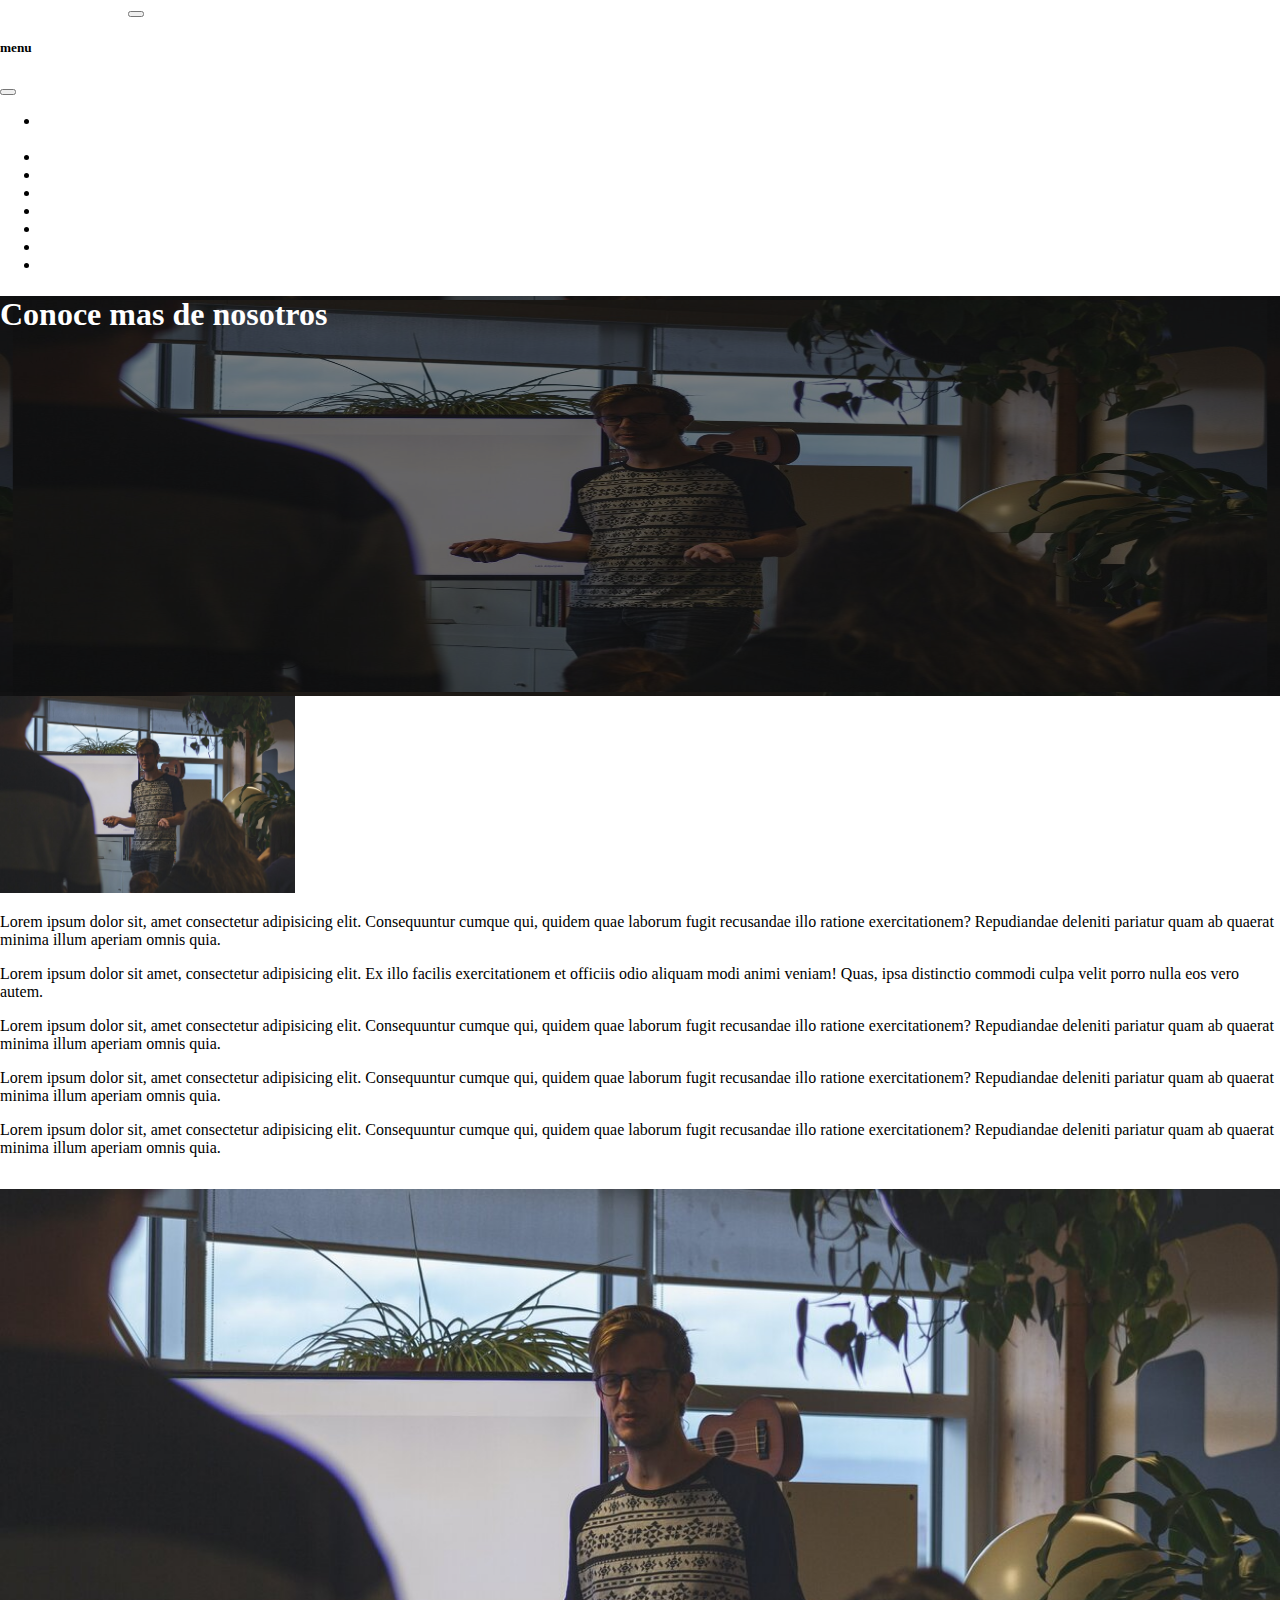
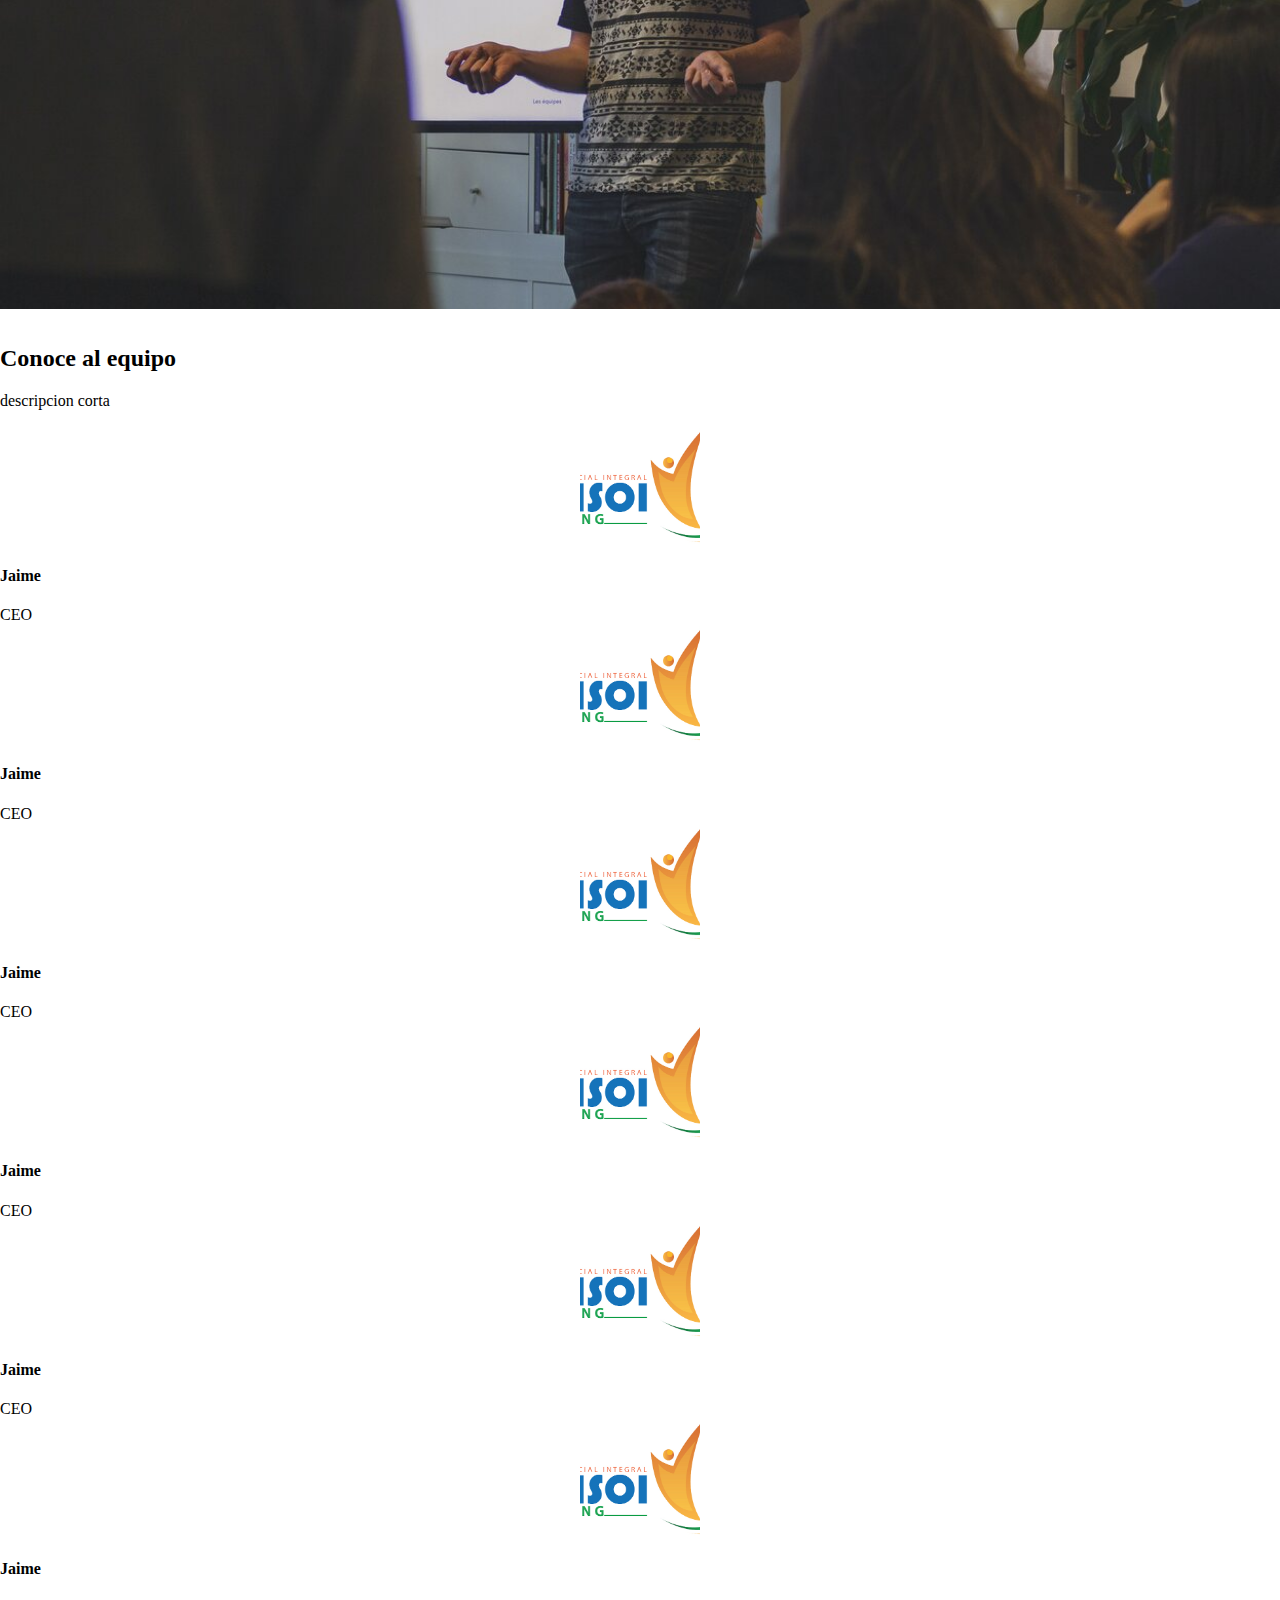
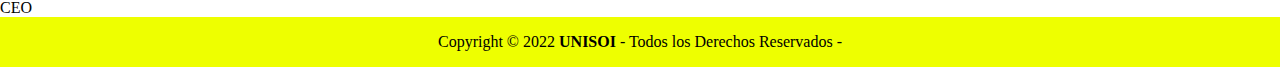
<file: acercade.html>
<!DOCTYPE html>
<html lang="es">
<head>
    <meta charset="UTF-8">
    <meta http-equiv="X-UA-Compatible" content="IE=edge">
    <meta name="viewport" content="width=device-width, initial-scale=1.0">
    <link href="https://cdn.jsdelivr.net/npm/bootstrap@5.1.3/dist/css/bootstrap.min.css" rel="stylesheet" integrity="sha384-1BmE4kWBq78iYhFldvKuhfTAU6auU8tT94WrHftjDbrCEXSU1oBoqyl2QvZ6jIW3" crossorigin="anonymous">
    <link href="css/styles.css" rel="stylesheet">
    <title>UNISOI</title>
</head>

<body>

<!--navbar-->
    <header>
        <nav class="navbar navbar-light bg-light fixed-top">
            <div class="container-fluid">
                <a class="navbar-brand" href="#">UNISOI Asociados</a>
                <button class="navbar-toggler" type="button" data-bs-toggle="offcanvas" data-bs-target="#offcanvasNavbar" aria-controls="offcanvasNavbar">
                    <span class="navbar-toggler-icon"></span>
                </button>
                <div class="offcanvas offcanvas-end" tabindex="-1" id="offcanvasNavbar" aria-labelledby="offcanvasNavbarLabel">
                    <div class="offcanvas-header">
                        <h5 class="offcanvas-title" id="offcanvasNavbarLabel">menu</h5>
                    <button type="button" class="btn-close text-reset" data-bs-dismiss="offcanvas" aria-label="Close"></button>
                    </div>
                    <div class="offcanvas-body">
                        <ul class="navbar-nav justify-content-end flex-grow-1 pe-3">
                            <li class="nav-item">
                                <a class="nav-link active" aria-current="page" href="index.html">Inicio</a>
                            </li>
                            </li>
                                <a class="nav-link" href="acercade.html">Acerca de</a>
                            </li>
                            <li class="nav-item">
                                <a class="nav-link" href="servicios.html">Servicios</a>
                            </li>
                            <li class="nav-item">
                                <a class="nav-link" href="campaña.html">Campañas</a>
                            </li>
                            <li class="nav-item">
                                <a class="nav-link" href="eventos.html">Eventos</a>
                            </li>
                            <li class="nav-item">
                            <li class="nav-item">
                                <a class="nav-link" href="cursos.html">Cursos</a>

                            <li class="nav-item">
                                <a class="nav-link" href="contactenos.html">Contáctenos</a>  <!--#mapa - este link solo funciona dentro de la misma pagina con el (id=mapa) en la (seccion) donde esta ubicado el mapa-->
                            </li>
                            <li class="nav-item">
                                <a class="nav-link" href="blog.html">Blog</a>
                            </li>
                        </ul>
                    </div>
                </div>
            </div>
        </nav>

        <div class="cover d-flex justify-content-end d-flex align-items-start flex-column p-5" style="background-image: url(images/p2.jpg);">
            <h1>
                Conoce mas de nosotros
            </h1>
        </div>
    </header>
<!--fin encabezado-->

<!--seccion 1-->
<section>
    <div class="container mt-5 mb-5">
        <img src="images/p2.jpg" height="197" class="float-start me-4"> <!--me-4 (margen end(derecha)) ms-4(margen start(izquierda)) con botstrap v5 -->
        <p>
            Lorem ipsum dolor sit, amet consectetur adipisicing elit. Consequuntur cumque qui, quidem quae laborum fugit recusandae illo ratione exercitationem? Repudiandae deleniti pariatur quam ab quaerat minima illum aperiam omnis quia.
        </p>
        <p>
            Lorem ipsum dolor sit amet, consectetur adipisicing elit. Ex illo facilis exercitationem et officiis odio aliquam modi animi veniam! Quas, ipsa distinctio commodi culpa velit porro nulla eos vero autem.
        </p>
        <p>
            Lorem ipsum dolor sit, amet consectetur adipisicing elit. Consequuntur cumque qui, quidem quae laborum fugit recusandae illo ratione exercitationem? Repudiandae deleniti pariatur quam ab quaerat minima illum aperiam omnis quia.
        </p>
        <p>
            Lorem ipsum dolor sit, amet consectetur adipisicing elit. Consequuntur cumque qui, quidem quae laborum fugit recusandae illo ratione exercitationem? Repudiandae deleniti pariatur quam ab quaerat minima illum aperiam omnis quia.
        </p>
        <p>
            Lorem ipsum dolor sit, amet consectetur adipisicing elit. Consequuntur cumque qui, quidem quae laborum fugit recusandae illo ratione exercitationem? Repudiandae deleniti pariatur quam ab quaerat minima illum aperiam omnis quia.
        </p>
    </div>
</section>

<!--fin seccion 1-->

<!--seccion 2 galeria-->
    <section>
        <div class="container mt-5 mb-5">
            <div class="slider">
                <div class="slider-container">
                    <div class="image-container" style="background-image: url(images/p2.jpg)"></div>
                    <div class="image-container" style="background-image: url(images/1.jpg)"></div>
                    <div class="image-container" style="background-image: url(images/2.jpg)"></div>
                    <div class="image-container" style="background-image: url(images/4.jpg)"></div>
                </div>
            </div>
        </div>
    </section>
<!--fin seccion 2 galeria-->

<!--seccion 3 team-->
    <section>
        <div class="container mt-5 mb-5">
            <h2>
                Conoce al equipo
            </h2>
            <p>
                descripcion corta
            </p>
            <div class="row">
                <div class="col-12 col-sm-6 col-md-4 mt-2 ">
                    <div class="card p-5 text-center">
                        <div class="avatar rounded-circle inline-block" style="background-image: url(images/logo-unisol_fondo-blanco.jpg);"></div>
                        <h4 class="mt-2">
                            Jaime
                        </h4>
                        <span class="badge bg-warning text-dark">CEO</span>
                    </div>
                </div>

                <div class="col-12 col-sm-6 col-md-4 mt-2 ">
                    <div class="card p-5 text-center">
                        <div class="avatar rounded-circle inline-block" style="background-image: url(images/logo-unisol_fondo-blanco.jpg);"></div>
                        <h4 class="mt-2">
                            Jaime
                        </h4>
                        <span class="badge bg-warning text-dark">CEO</span>
                    </div>
                </div>

                <div class="col-12 col-sm-6 col-md-4 mt-2 ">
                    <div class="card p-5 text-center">
                        <div class="avatar rounded-circle inline-block" style="background-image: url(images/logo-unisol_fondo-blanco.jpg);"></div>
                        <h4 class="mt-2">
                            Jaime
                        </h4>
                        <span class="badge bg-warning text-dark">CEO</span>
                    </div>
                </div>

                <div class="col-12 col-sm-6 col-md-4 mt-2 ">
                    <div class="card p-5 text-center">
                        <div class="avatar rounded-circle inline-block" style="background-image: url(images/logo-unisol_fondo-blanco.jpg);"></div>
                        <h4 class="mt-2">
                            Jaime
                        </h4>
                        <span class="badge bg-warning text-dark">CEO</span>
                    </div>
                </div>

                <div class="col-12 col-sm-6 col-md-4 mt-2 ">
                    <div class="card p-5 text-center">
                        <div class="avatar rounded-circle inline-block" style="background-image: url(images/logo-unisol_fondo-blanco.jpg);"></div>
                        <h4 class="mt-2">
                            Jaime
                        </h4>
                        <span class="badge bg-warning text-dark">CEO</span>
                    </div>
                </div>

                <div class="col-12 col-sm-6 col-md-4 mt-2 ">
                    <div class="card p-5 text-center">
                        <div class="avatar rounded-circle inline-block" style="background-image: url(images/logo-unisol_fondo-blanco.jpg);"></div>
                        <h4 class="mt-2">
                            Jaime
                        </h4>
                        <span class="badge bg-warning text-dark">CEO</span>
                    </div>
                </div>
            </div>
        </div>
    </section>
<!--fin seccion 3-->

<!--footer-->
<footer class="footer">Copyright © 2022 <b>UNISOI</b> - Todos los Derechos Reservados - <a href="" target="_blank"></a></footer>
<!-- End Footer -->

    <script src="https://cdn.jsdelivr.net/npm/bootstrap@5.1.3/dist/js/bootstrap.bundle.min.js" integrity="sha384-ka7Sk0Gln4gmtz2MlQnikT1wXgYsOg+OMhuP+IlRH9sENBO0LRn5q+8nbTov4+1p" crossorigin="anonymous"></script>
</body>
</html>
</file>
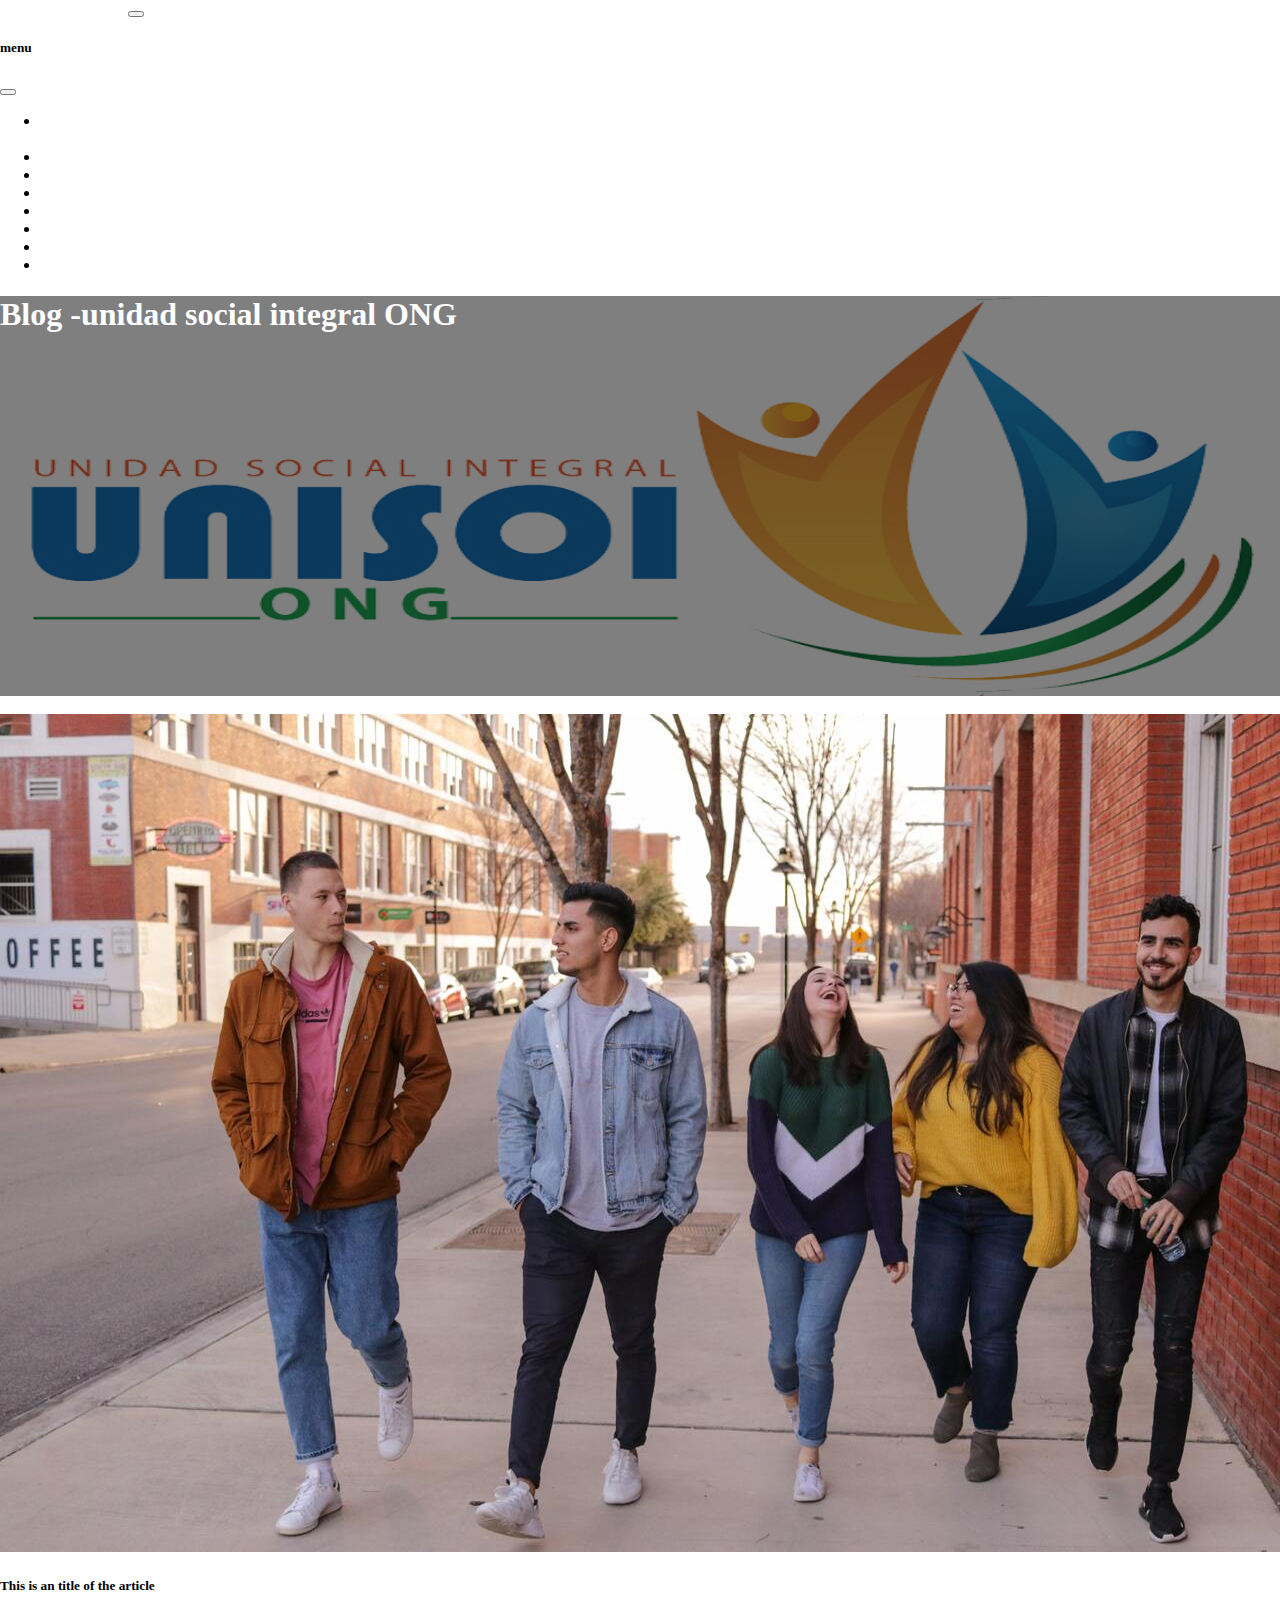
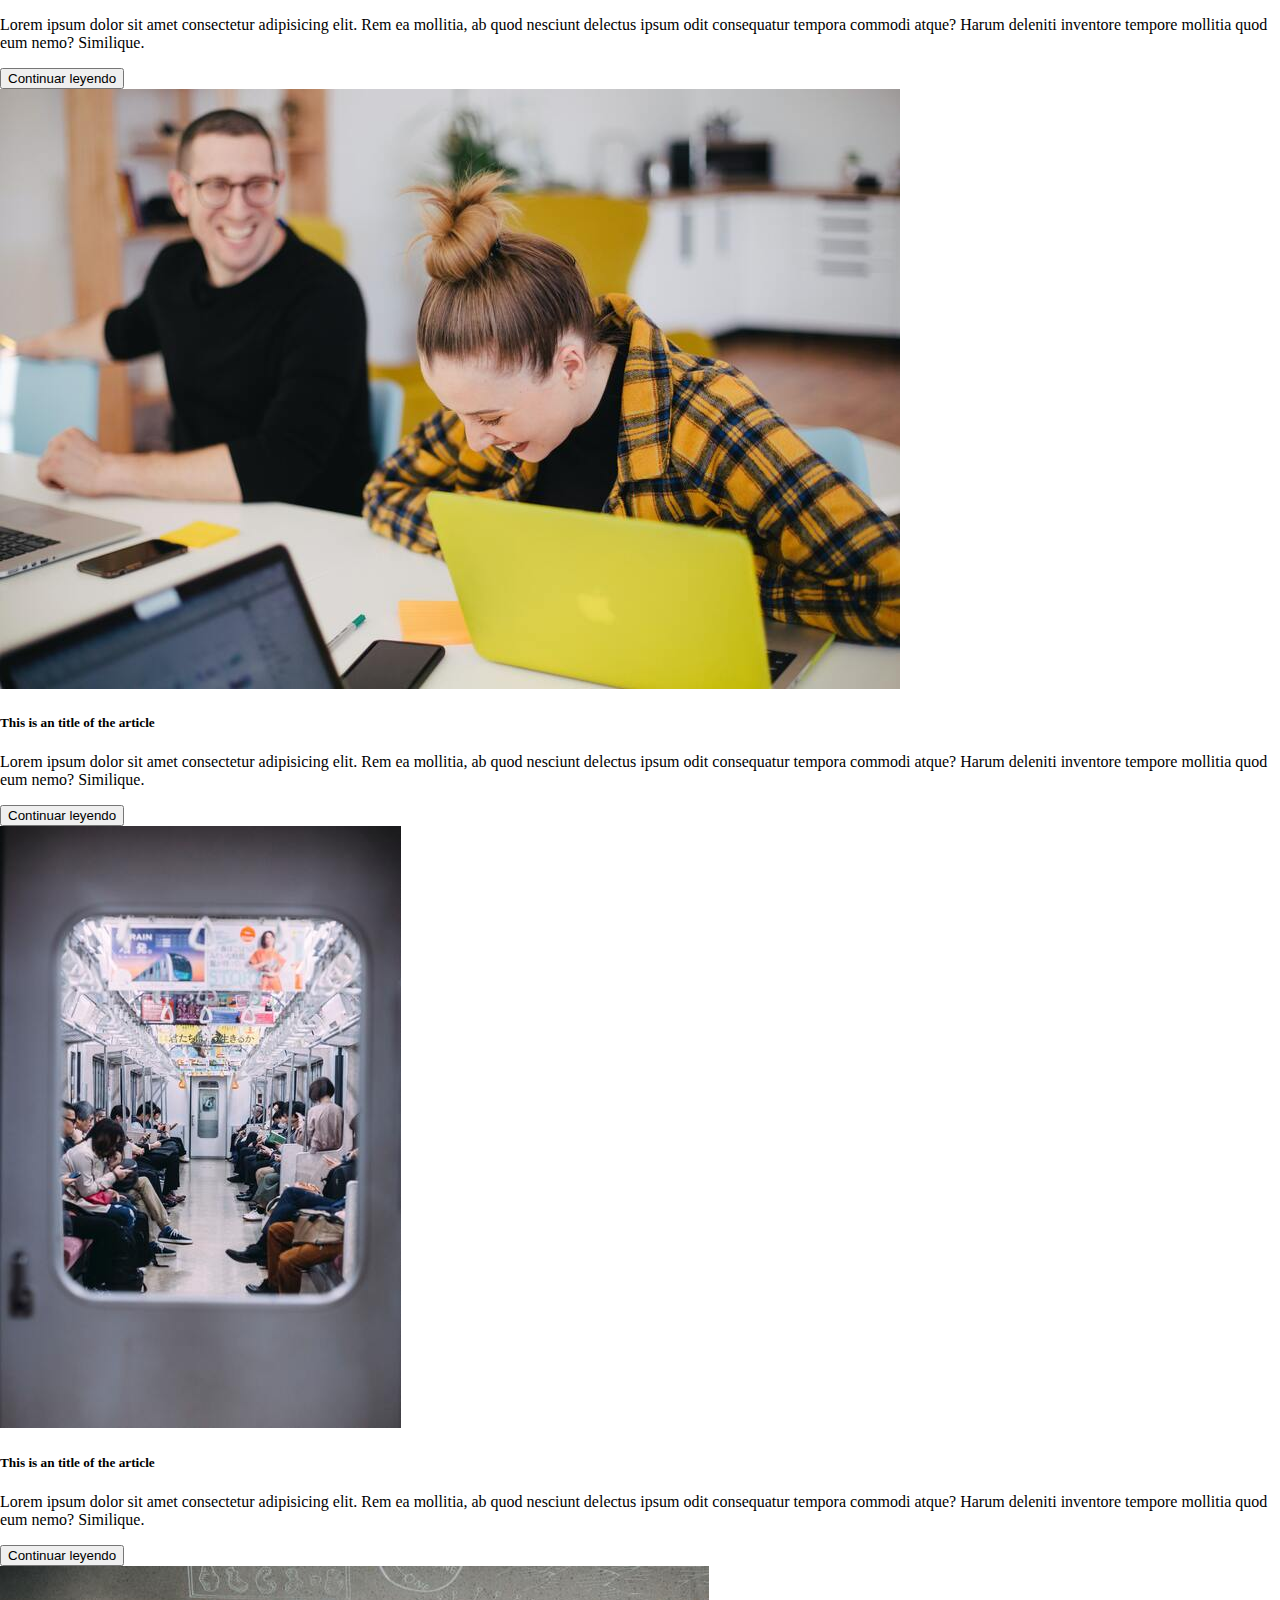
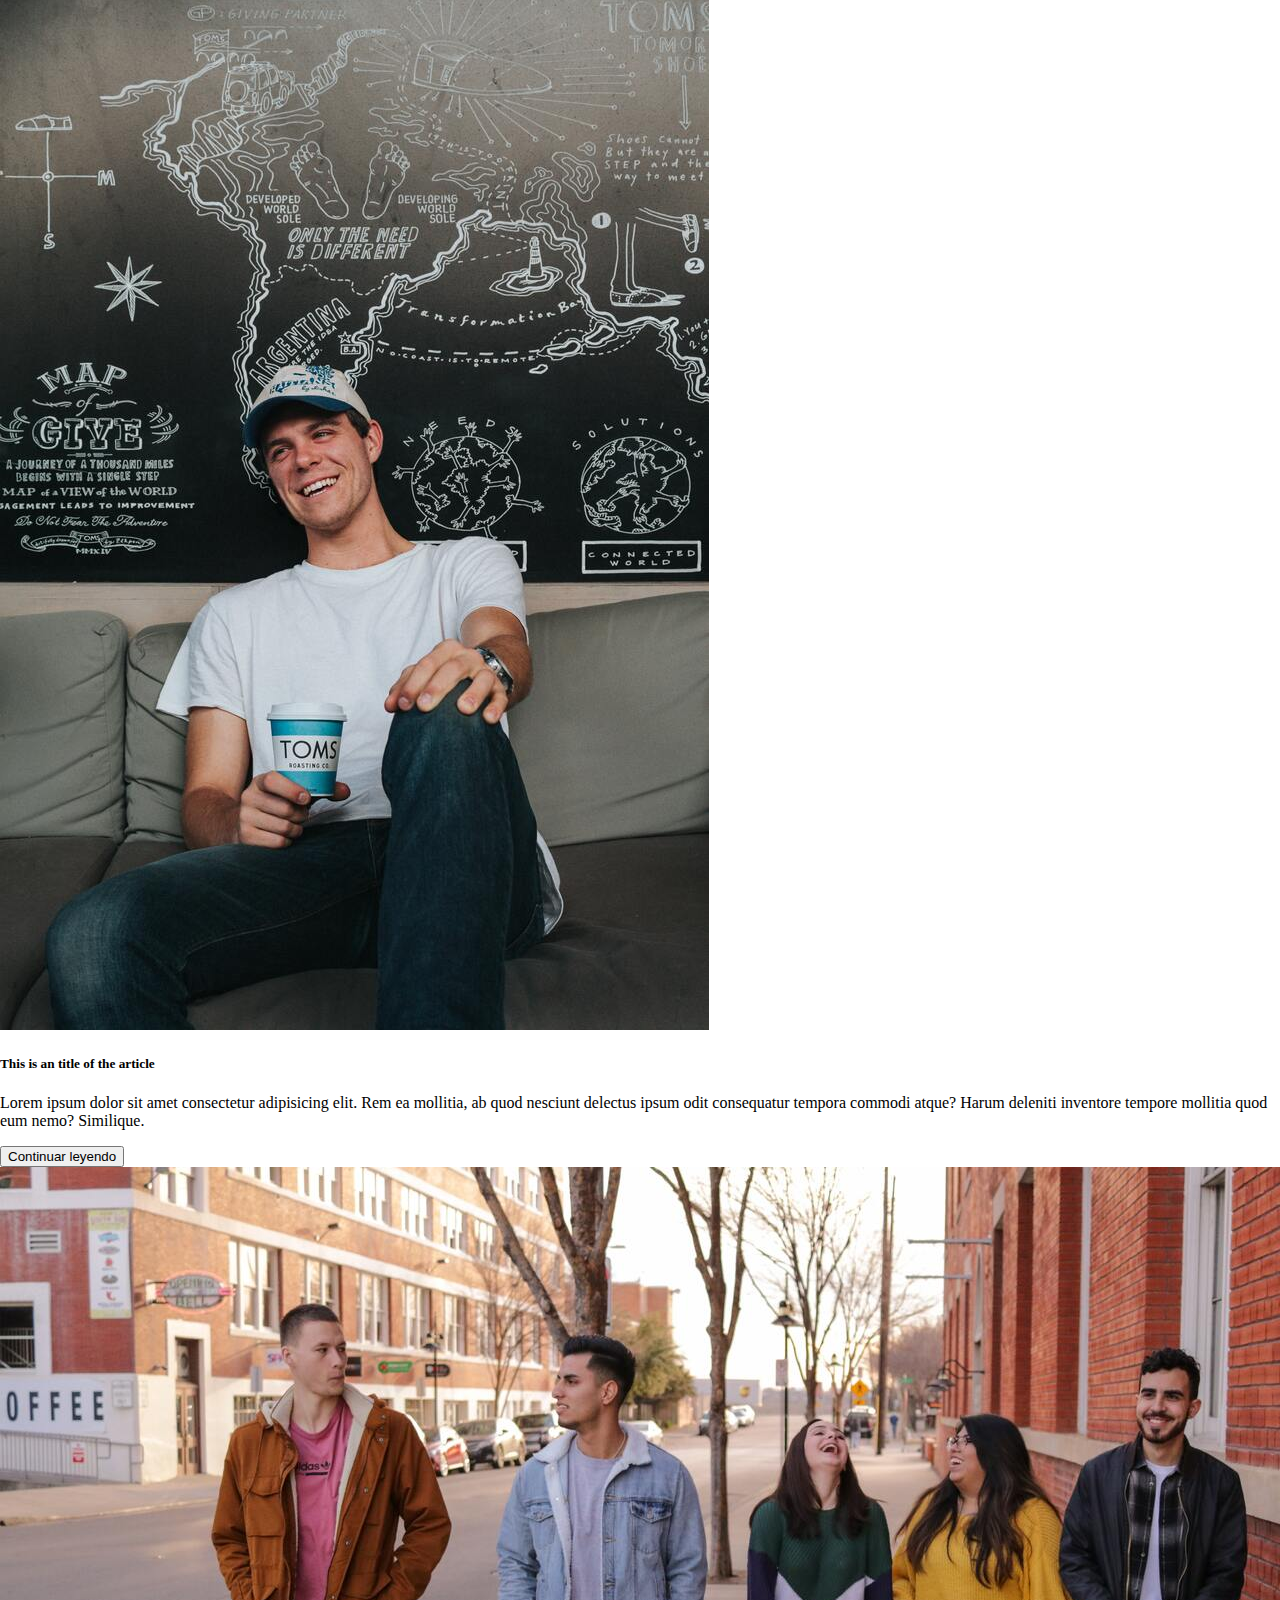
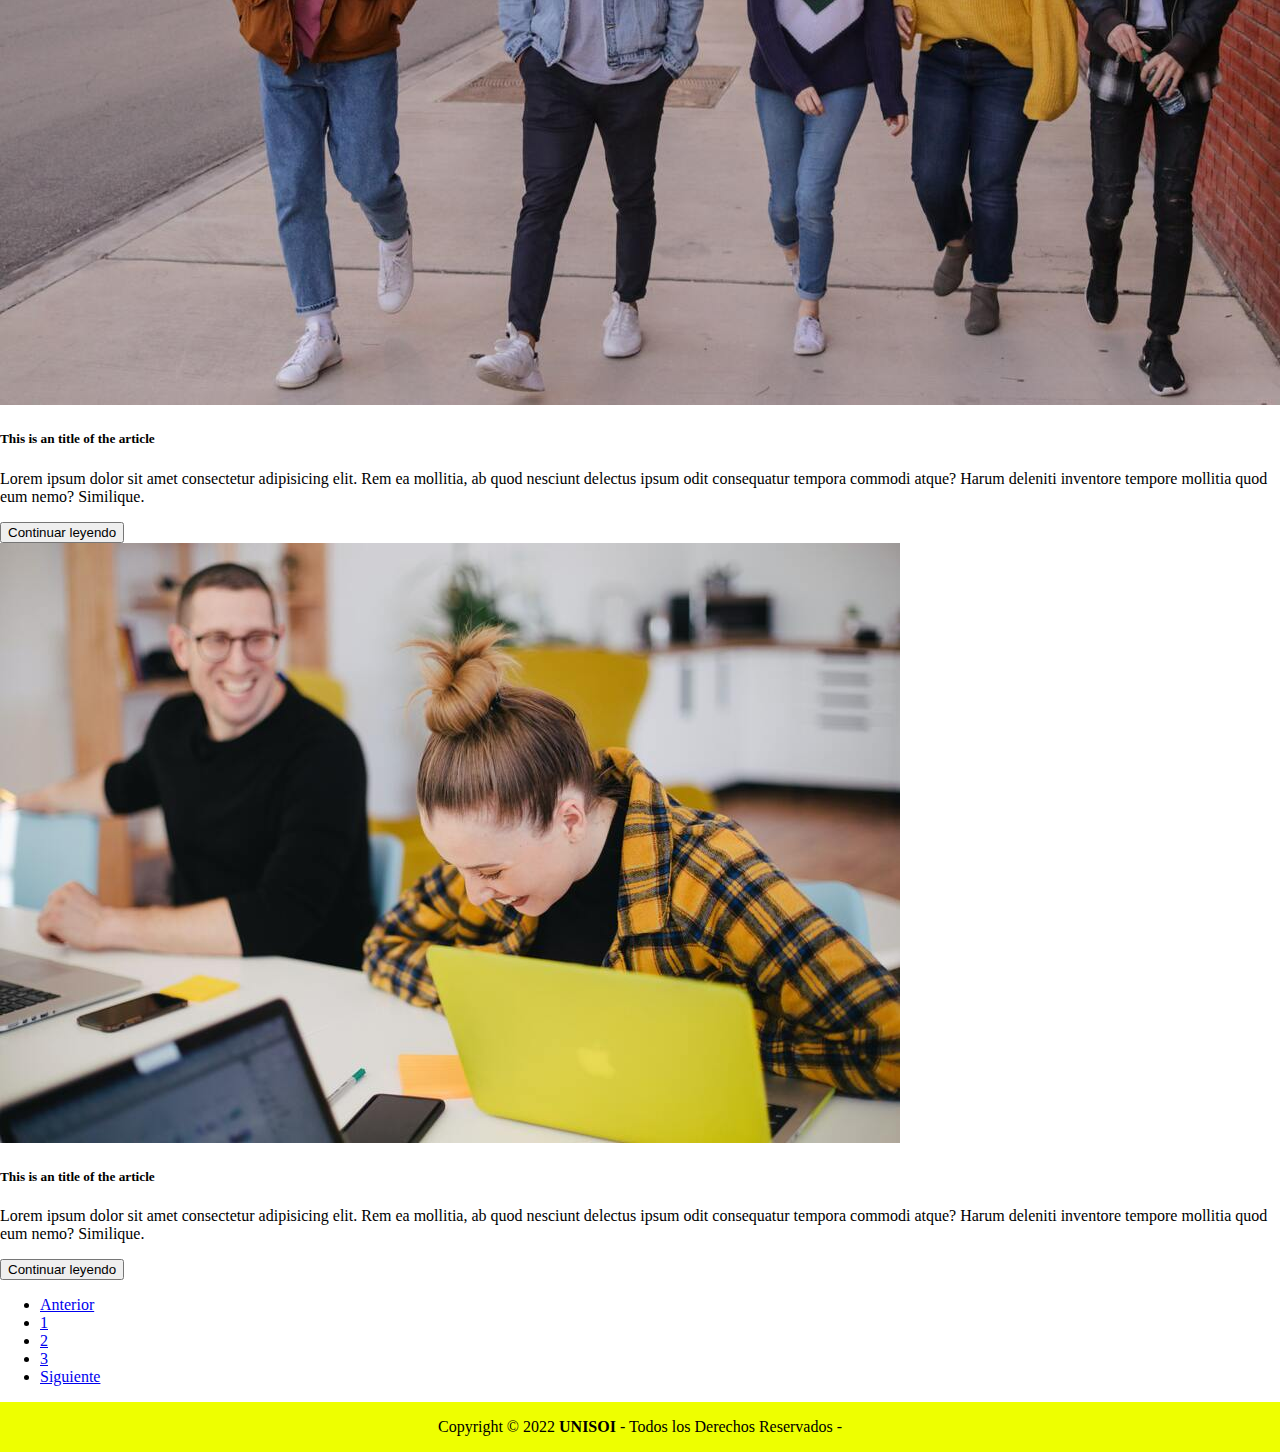
<file: blog.html>
<!DOCTYPE html>
<html lang="es">
<head>
    <meta charset="UTF-8">
    <meta http-equiv="X-UA-Compatible" content="IE=edge">
    <meta name="viewport" content="width=device-width, initial-scale=1.0">
    <link href="https://cdn.jsdelivr.net/npm/bootstrap@5.1.3/dist/css/bootstrap.min.css" rel="stylesheet" integrity="sha384-1BmE4kWBq78iYhFldvKuhfTAU6auU8tT94WrHftjDbrCEXSU1oBoqyl2QvZ6jIW3" crossorigin="anonymous">
    <link href="css/styles.css" rel="stylesheet">
  

    <title>UNISOI</title>
</head>

<body>

<!--navbar-->
    <header>
        <nav class="navbar navbar-light bg-light fixed-top">
            <div class="container-fluid">
                <a class="navbar-brand" href="#">UNISOI Asociados</a>
                <button class="navbar-toggler" type="button" data-bs-toggle="offcanvas" data-bs-target="#offcanvasNavbar" aria-controls="offcanvasNavbar">
                    <span class="navbar-toggler-icon"></span>
                </button>
                <div class="offcanvas offcanvas-end" tabindex="-1" id="offcanvasNavbar" aria-labelledby="offcanvasNavbarLabel">
                    <div class="offcanvas-header">
                        <h5 class="offcanvas-title" id="offcanvasNavbarLabel">menu</h5>
                    <button type="button" class="btn-close text-reset" data-bs-dismiss="offcanvas" aria-label="Close"></button>
                    </div>
                    <div class="offcanvas-body">
                        <ul class="navbar-nav justify-content-end flex-grow-1 pe-3">
                            <li class="nav-item">
                                <a class="nav-link active" aria-current="page" href="index.html">Inicio</a>
                            </li>
                            </li>
                                <a class="nav-link" href="acercade.html">Acerca de</a>
                            </li>
                            <li class="nav-item">
                                <a class="nav-link" href="servicios.html">Servicios</a>
                            </li>
                            <li class="nav-item">
                                <a class="nav-link" href="campaña.html">Campañas</a>
                            </li>
                            <li class="nav-item">
                                <a class="nav-link" href="eventos.html">Eventos</a>
                            </li>
                            <li class="nav-item">
                            <li class="nav-item">
                                <a class="nav-link" href="cursos.html">Cursos</a>

                            <li class="nav-item">
                                <a class="nav-link" href="contactenos.html">Contáctenos</a>  <!--#mapa - este link solo funciona dentro de la misma pagina con el (id=mapa) en la (seccion) donde esta ubicado el mapa-->
                            </li>
                            <li class="nav-item">
                                <a class="nav-link" href="blog.html">Blog</a>
                            </li>
                        </ul>
                    </div>
                </div>
            </div>
        </nav>

        <div class="cover d-flex justify-content-center d-flex align-items-center flex-column">
            <h1>
                Blog -unidad social integral ONG
            </h1>
        </div>
    </header>
<!--fin navbar-->
&nbsp;
<!--contenido-->

  <div class="container">
      <section id="posts" class="text-center mb-4">
        <div class="row">
          <div class="col-md-6 mb-4">
            <div class="bg-image hover-overlay ripple shadow-1-strong rounded mb-4" data-ripple-color="light">
              <img src="images/1.jpg" class="w-100" />
              <a href="#!">
                <div
                  class="mask"
                  style="background-color: rgba(251, 251, 251, 0.2)">
                </div>
              </a>
            </div>
            <h5>This is an title of the article</h5>
            <p>
              Lorem ipsum dolor sit amet consectetur adipisicing elit. Rem ea
              mollitia, ab quod nesciunt delectus ipsum odit consequatur
              tempora commodi atque? Harum deleniti inventore tempore mollitia
              quod eum nemo? Similique.
            </p>
            <form action="publicacion.html">
              <button type="submit" class="btn btn-info btn-rounded">Continuar leyendo</button>
            </form>
          </div>
          <div class="col-md-6 mb-4">
            <div class="bg-image hover-overlay ripple shadow-1-strong rounded mb-4" data-ripple-color="light">
              <img src="images/2.jpg" class="w-100" />
              <a href="#!">
                <div
                  class="mask"
                  style="background-color: rgba(251, 251, 251, 0.2)">
                </div>
              </a>
            </div>
            <h5>This is an title of the article</h5>
            <p>
              Lorem ipsum dolor sit amet consectetur adipisicing elit. Rem ea
              mollitia, ab quod nesciunt delectus ipsum odit consequatur
              tempora commodi atque? Harum deleniti inventore tempore mollitia
              quod eum nemo? Similique.
            </p>
            <form action="publicacion.html">
              <button type="submit" class="btn btn-info btn-rounded">Continuar leyendo</button>
            </form>
          </div>
          <div class="col-md-6 mb-4">
            <div class="bg-image hover-overlay ripple shadow-1-strong rounded mb-4" data-ripple-color="light">
              <img src="images/3.jpg" class="w-100" />
              <a href="#!">
                <div
                  class="mask"
                  style="background-color: rgba(251, 251, 251, 0.2)">
                </div>
              </a>
            </div>
            <h5>This is an title of the article</h5>
            <p>
              Lorem ipsum dolor sit amet consectetur adipisicing elit. Rem ea
              mollitia, ab quod nesciunt delectus ipsum odit consequatur
              tempora commodi atque? Harum deleniti inventore tempore mollitia
              quod eum nemo? Similique.
            </p>
            <form action="publicacion.html">
              <button type="submit" class="btn btn-info btn-rounded">Continuar leyendo</button>
            </form>
          </div>
          <div class="col-md-6 mb-4">
            <div class="bg-image hover-overlay ripple shadow-1-strong rounded mb-4" data-ripple-color="light">
              <img src="images/4.jpg" class="w-100" />
              <a href="#!">
                <div class="mask" style="background-color: rgba(251, 251, 251, 0.2)"></div>
              </a>
            </div>
            <h5>This is an title of the article</h5>
            <p>
              Lorem ipsum dolor sit amet consectetur adipisicing elit. Rem ea
              mollitia, ab quod nesciunt delectus ipsum odit consequatur
              tempora commodi atque? Harum deleniti inventore tempore mollitia
              quod eum nemo? Similique.
            </p>
            <form action="publicacion.html">
              <button type="submit" class="btn btn-info btn-rounded">Continuar leyendo</button>
            </form>
          </div>
          <div class="col-md-6 mb-4">
            <div class="bg-image hover-overlay ripple shadow-1-strong rounded mb-4" data-ripple-color="light">
              <img src="images/1.jpg" class="w-100" />
              <a href="#!">
                <div class="mask" style="background-color: rgba(251, 251, 251, 0.2)"></div>
              </a>
            </div>
            <h5>This is an title of the article</h5>
            <p>
              Lorem ipsum dolor sit amet consectetur adipisicing elit. Rem ea
              mollitia, ab quod nesciunt delectus ipsum odit consequatur
              tempora commodi atque? Harum deleniti inventore tempore mollitia
              quod eum nemo? Similique.
            </p>
            <form action="publicacion.html">
              <button type="submit" class="btn btn-info btn-rounded">Continuar leyendo</button>
            </form>
          </div>
          <div class="col-md-6 mb-4">
            <div
              class="bg-image hover-overlay ripple shadow-1-strong rounded mb-4" data-ripple-color="light">
              <img src="images/2.jpg" class="w-100" />
              <a href="#!">
                <div
                  class="mask"
                  style="background-color: rgba(251, 251, 251, 0.2)">
                </div>
              </a>
            </div>
            <h5>This is an title of the article</h5>
            <p>
              Lorem ipsum dolor sit amet consectetur adipisicing elit. Rem ea
              mollitia, ab quod nesciunt delectus ipsum odit consequatur
              tempora commodi atque? Harum deleniti inventore tempore mollitia
              quod eum nemo? Similique.
              <form action="publicacion.html">
                <button type="submit" class="btn btn-info btn-rounded">Continuar leyendo</button>
              </form>
          </div>
        </div>
      </section>
  </div>
<!--fin contenido-->

<!-- Pagination -->
<section id="pagination" class="d-flex justify-content-center">
  <nav aria-label="...">
    <ul class="pagination pagination-circle">
      <li class="page-item">
        <a class="page-link" href="blog.html" tabindex="-1" aria-disabled="true">Anterior</a>
      </li>
      <li class="page-item active"><a class="page-link" href="blog.html">1</a></li>

      <li class="page-item" aria-current="page">
        <a class="page-link" href="blog.html">2 <span class="sr-only"></span></a>
      </li>

      <li class="page-item"><a class="page-link" href="blog.html">3</a></li>

      <li class="page-item">
        <a class="page-link" href="blog.html">Siguiente</a>
      </li>
    </ul>
  </nav>
</section>
<!-- Pagination -->


<!--footer-->
<footer class="footer">Copyright © 2022 <b>UNISOI</b> - Todos los Derechos Reservados - <a href="" target="_blank"></a></footer>
<!-- End Footer -->


<script src="https://cdn.jsdelivr.net/npm/bootstrap@5.1.3/dist/js/bootstrap.bundle.min.js" integrity="sha384-ka7Sk0Gln4gmtz2MlQnikT1wXgYsOg+OMhuP+IlRH9sENBO0LRn5q+8nbTov4+1p" crossorigin="anonymous"></script>

</body>
</html>
</file>
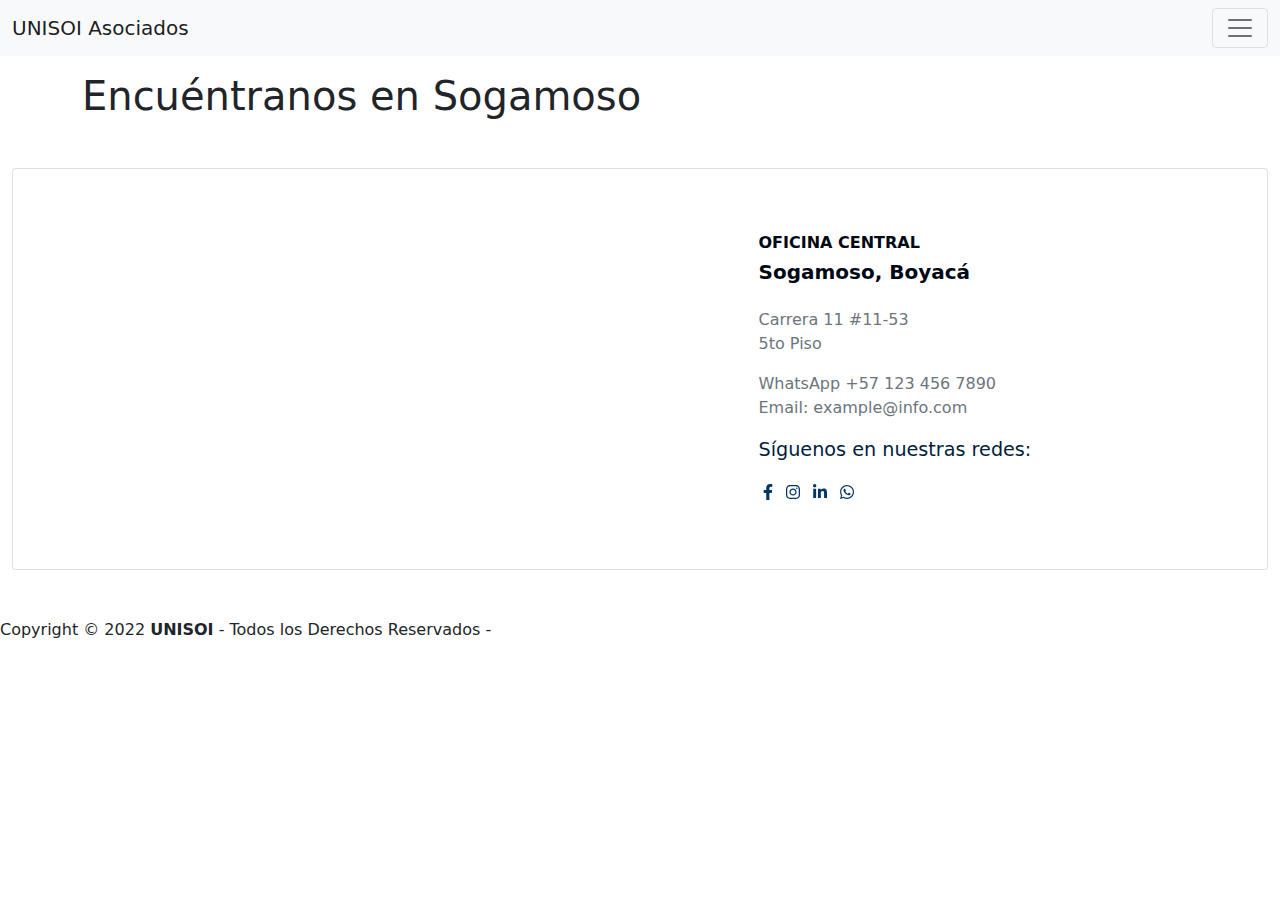
<file: contactenos.html>
<!DOCTYPE html>
<html lang="es">
<head>
    <meta charset="UTF-8">
    <meta http-equiv="X-UA-Compatible" content="IE=edge">
    <meta name="viewport" content="width=device-width, initial-scale=1.0">
    <link rel="stylesheet" href="css/bootstrap.min.css">
    
    <link rel="stylesheet" href="/css/contactenos.css">


    <title>UNISOI</title>
</head>

<body>

<!--navbar-->
    <header>
        <nav class="navbar navbar-light bg-light fixed-top">
            <div class="container-fluid">
                <a class="navbar-brand" href="index.html">UNISOI Asociados</a>
                <button class="navbar-toggler" type="button" data-bs-toggle="offcanvas" data-bs-target="#offcanvasNavbar" aria-controls="offcanvasNavbar">
                    <span class="navbar-toggler-icon"></span>
                </button>
                <div class="offcanvas offcanvas-end" tabindex="-1" id="offcanvasNavbar" aria-labelledby="offcanvasNavbarLabel">
                    <div class="offcanvas-header">
                        <h5 class="offcanvas-title" id="offcanvasNavbarLabel">menu</h5>
                    <button type="button" class="btn-close text-reset" data-bs-dismiss="offcanvas" aria-label="Close"></button>
                    </div>
                    <div class="offcanvas-body">
                        <ul class="navbar-nav justify-content-end flex-grow-1 pe-3">
                            <li class="nav-item">
                                <a class="nav-link" href="index.html">Inicio</a>
                            </li>
                            </li>
                                <a class="nav-link" href="acercade.html">Acerca de</a>
                            </li>
                            <li class="nav-item">
                                <a class="nav-link" href="servicios.html">Servicios</a>
                            </li>
                            <li class="nav-item">
                                <a class="nav-link" href="campaña.html">Campañas</a>
                            </li>
                            <li class="nav-item">
                                <a class="nav-link" href="eventos.html">Eventos</a>
                            </li>
                            <li class="nav-item">
                            <li class="nav-item">
                                <a class="nav-link" href="cursos.html">Cursos</a>

                            <li class="nav-item">
                                <a class="nav-link" href="contactenos.html">Contáctenos</a>  <!--#mapa - este link solo funciona dentro de la misma pagina con el (id=mapa) en la (seccion) donde esta ubicado el mapa-->
                            </li>
                            <li class="nav-item">
                                <a class="nav-link" href="blog.html">Blog</a>
                            </li>
                        </ul>
                    </div>
                </div>
            </div>
        </nav>

        
    </header>
<!--fin navbar-->
&nbsp;
<!-- seccion mapa-->

    <main class="contact">
        <div class="container">
            <div class="page-title my-5">
                <h1>Encuéntranos en Sogamoso</h1>
            </div>
        </div>

        <div class="container-fluid mt-3 mb-5">
            <section class="mb-4">
                <div class="card">
                    <div class="row">
                        <div class="col-md-6">
                            <!-- Google maps -->
                            <div class="map-container" id="map-within-card">
                                <iframe src="https://www.google.com/maps/embed?pb=!1m18!1m12!1m3!1d496.24829235026266!2d-72.92813166251376!3d5.715104592010492!2m3!1f0!2f0!3f0!3m2!1i1024!2i768!4f13.1!3m3!1m2!1s0x8e3f9afec9cf5485%3A0xb0e5317407caefaa!2sSugamuxi%20Sogamoso%20%7C%20-%20Banco%20de%20Bogot%C3%A1!5e0!3m2!1ses!2sco!4v1643610922901!5m2!1ses!2sco" 
                                width="600" height="450" style="border:0;" allowfullscreen="" loading="lazy"></iframe>
                            </div> <!-- /Google maps -->
                        </div>
                        <div class="col-10 col-md-4 mx-auto align-self-center py-4 contact-right">
                            <h6 class="text-uppercase">Oficina central</h6>
                            <h5 class=" mb-4">Sogamoso, Boyacá</h5>
                            <p class="text-muted font-weight-light">Carrera 11 #11-53 <br>5to Piso</p>
                            <p class="text-muted font-weight-light mb-0">WhatsApp +57 123 456 7890<br>Email: example@info.com</p>
                            <div class="follow-us-paragraph">
                                <p class="font-weight-bold">Síguenos en nuestras redes:</p>
                            </div>
                            <div class="icons">
                                <a href="https://www.facebook.com/" class="mx-1" role="button"> <i class="fab fa-facebook-f"></i></a>
                                <a href="https://www.instagram.com/" class="mx-1" role="button"> <i class="fab fa-instagram"></i></a>
                                <a href="#" class="mx-1" role="button"> <i class="fab fa-linkedin-in"></i></a>
                                <a href="#" class="mx-1" role="button"> <i class="fab fa-whatsapp"></i></a>
                            </div>
                        </div>
                    </div>
                </div>
            </section>
        </div>
    </main>

<!-- fin seccion mapa-->



<!--footer-->
<footer class="footer">Copyright © 2022 <b>UNISOI</b> - Todos los Derechos Reservados - <a href="" target="_blank"></a></footer>
<!-- End Footer -->

<script src="https://cdn.jsdelivr.net/npm/bootstrap@5.1.3/dist/js/bootstrap.bundle.min.js" integrity="sha384-ka7Sk0Gln4gmtz2MlQnikT1wXgYsOg+OMhuP+IlRH9sENBO0LRn5q+8nbTov4+1p" crossorigin="anonymous"></script>
<script src="js/bootstrap.bundle.min.js"></script>
<script src="js/all.js"></script>

</body>
</html>
</file>
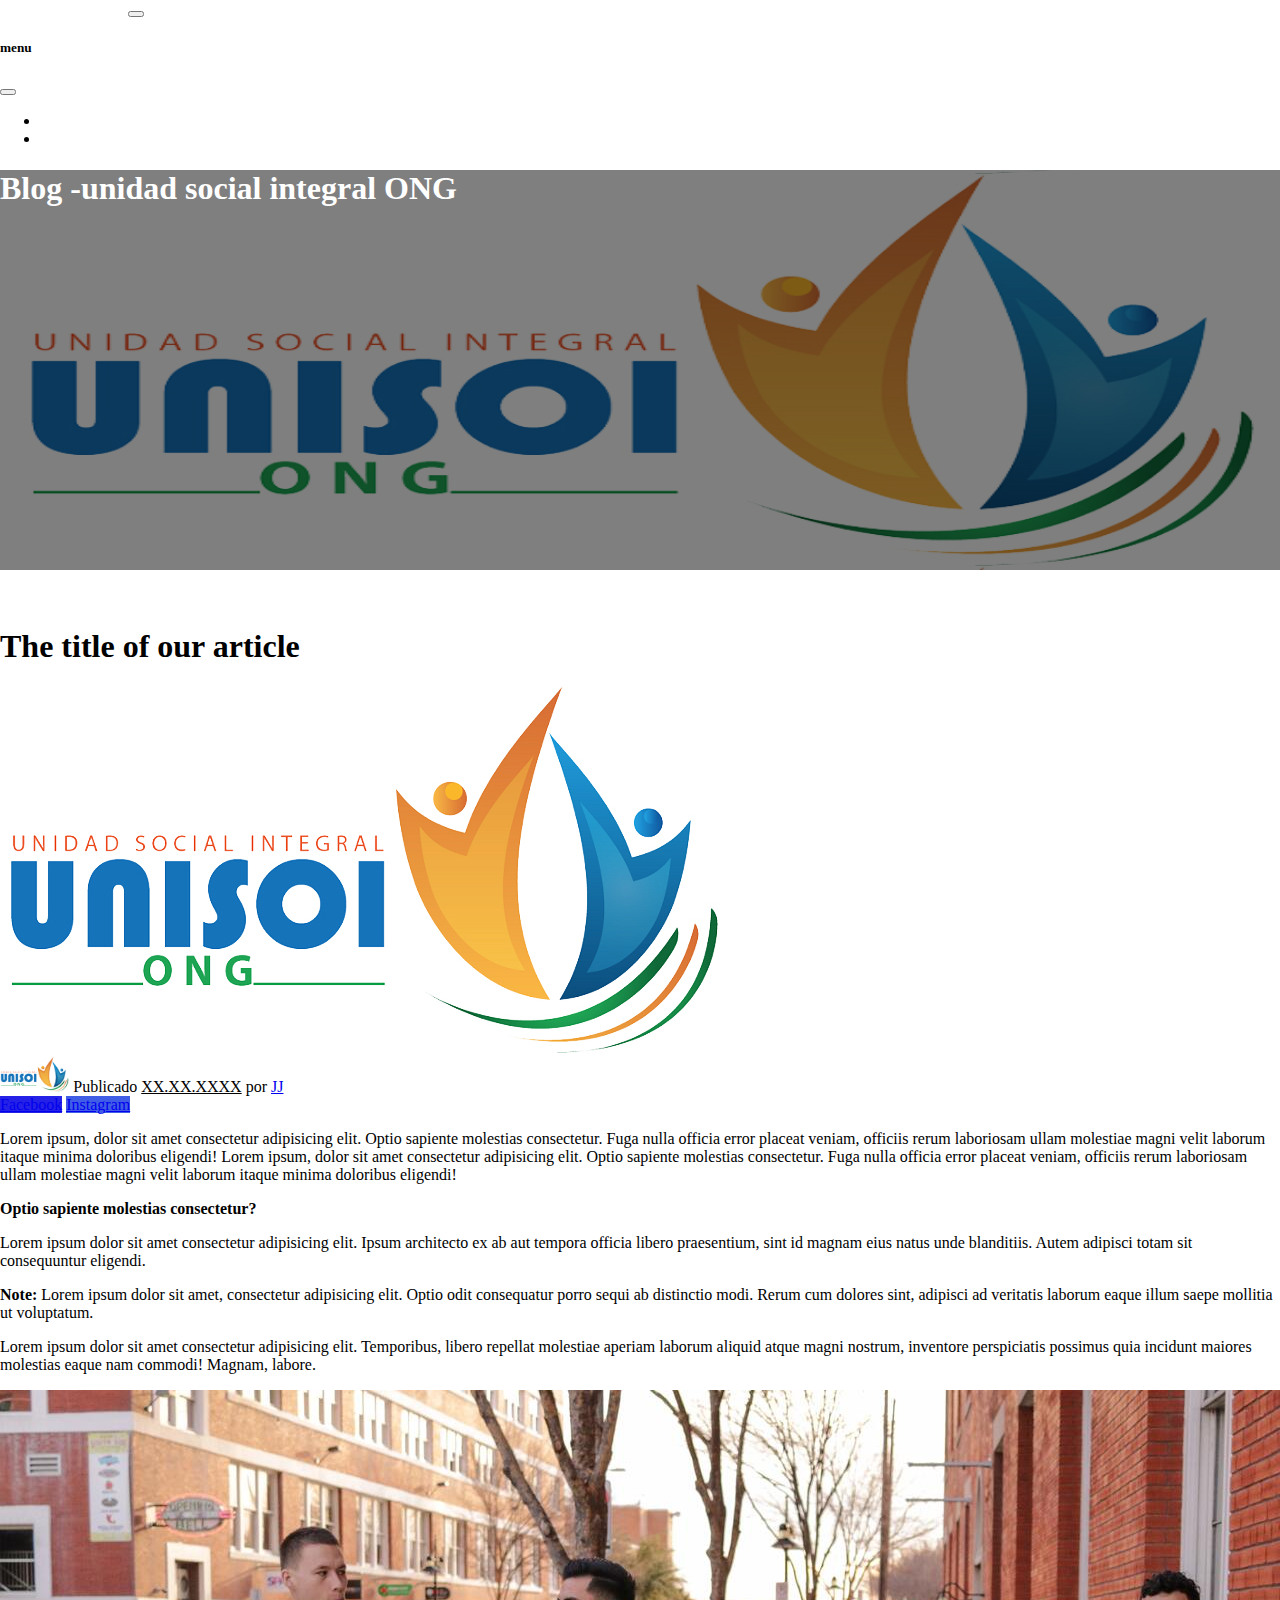
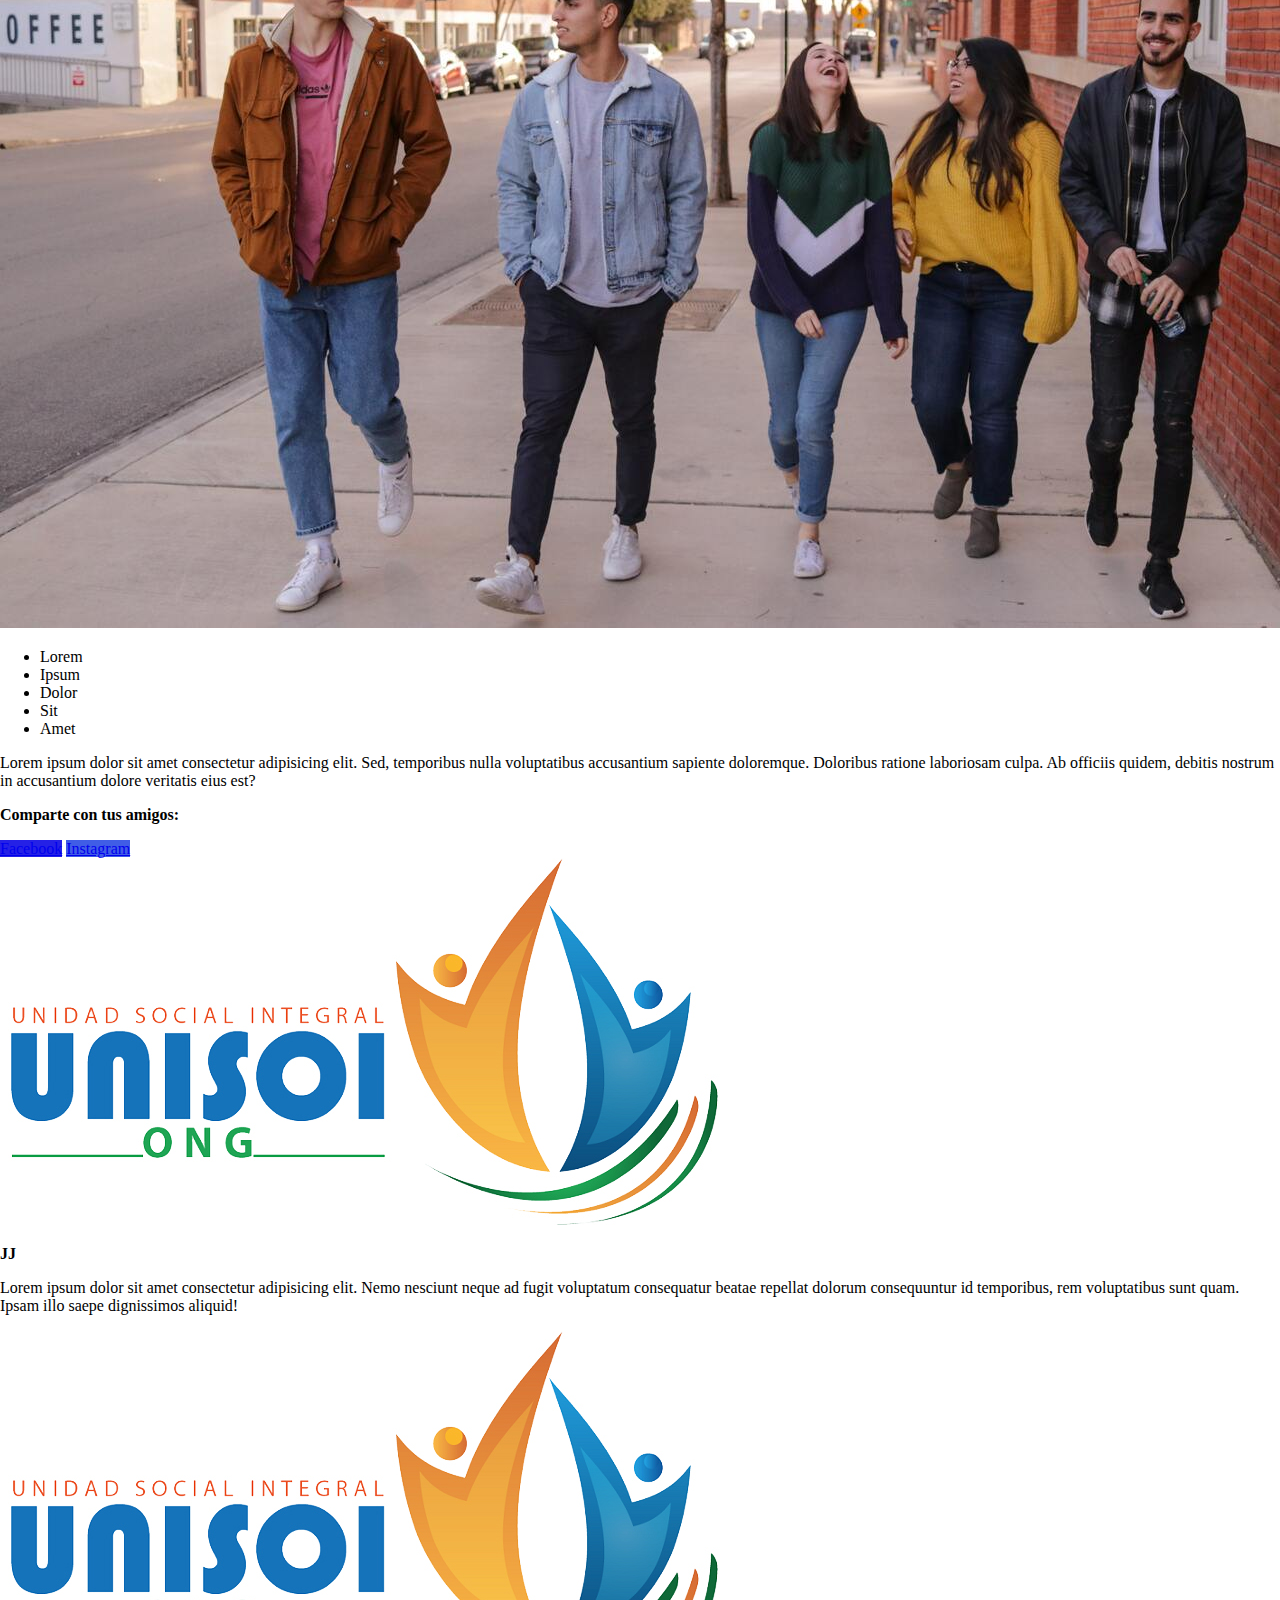
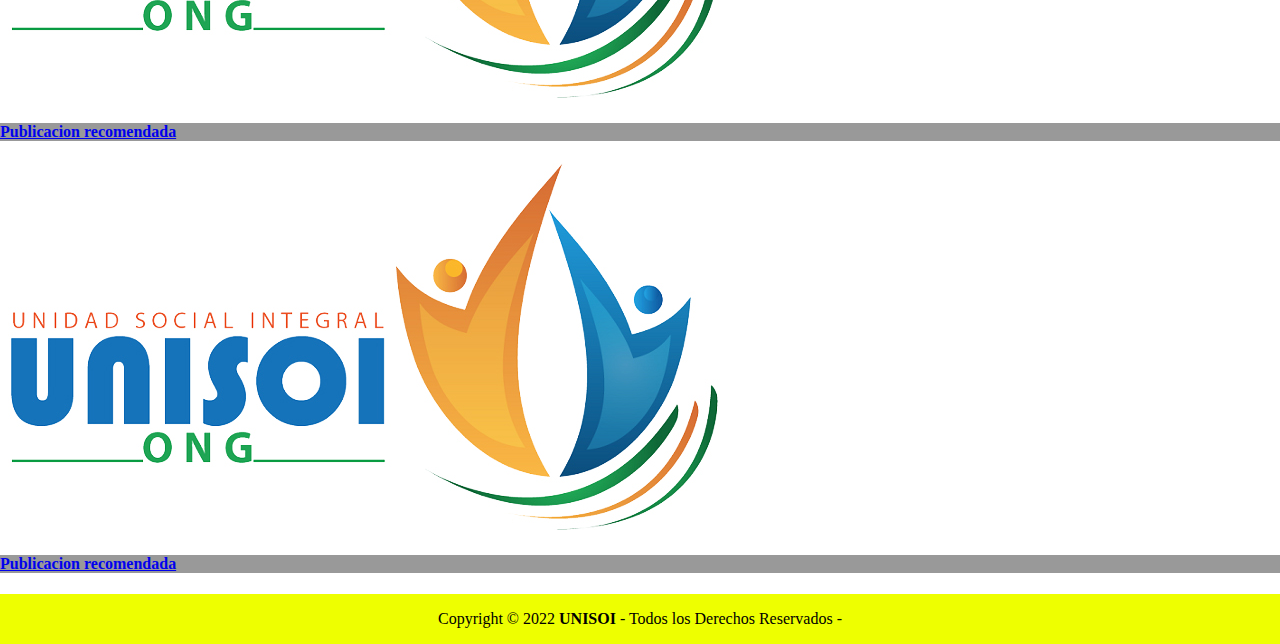
<file: publicacion.html>
<!DOCTYPE html>
<html lang="es">
<head>
    <meta charset="UTF-8">
    <meta http-equiv="X-UA-Compatible" content="IE=edge">
    <meta name="viewport" content="width=device-width, initial-scale=1.0">
    <link href="https://cdn.jsdelivr.net/npm/bootstrap@5.1.3/dist/css/bootstrap.min.css" rel="stylesheet" integrity="sha384-1BmE4kWBq78iYhFldvKuhfTAU6auU8tT94WrHftjDbrCEXSU1oBoqyl2QvZ6jIW3" crossorigin="anonymous">
    <link href="css/styles.css" rel="stylesheet">
    
    <link href="https://fontawesome.com/start" rel="stylesheet">

    <title>UNISOI</title>
</head>

<body>

<!--navbar-->
    <header>
        <nav class="navbar navbar-light bg-light fixed-top">
            <div class="container-fluid">
                <a class="navbar-brand" href="#">UNISOI Asociados</a>
                <button class="navbar-toggler" type="button" data-bs-toggle="offcanvas" data-bs-target="#offcanvasNavbar" aria-controls="offcanvasNavbar">
                    <span class="navbar-toggler-icon"></span>
                </button>
                <div class="offcanvas offcanvas-end" tabindex="-1" id="offcanvasNavbar" aria-labelledby="offcanvasNavbarLabel">
                    <div class="offcanvas-header">
                        <h5 class="offcanvas-title" id="offcanvasNavbarLabel">menu</h5>
                    <button type="button" class="btn-close text-reset" data-bs-dismiss="offcanvas" aria-label="Close"></button>
                    </div>
                    <div class="offcanvas-body">
                        <ul class="navbar-nav justify-content-end flex-grow-1 pe-3">
                            <li class="nav-item">
                                <a class="nav-link active" aria-current="page" href="index.html">Inicio</a>
                            </li>
                            <!--<li class="nav-item">
                                <a class="nav-link" href="#mapa">Ubicación</a>
                            </li>-->
                            <!--<li class="nav-item">
                                <a class="nav-link" href="acercade.html">Acerca de</a>
                            </li>-->
                            <li class="nav-item">
                                <a class="nav-link" href="blog.html">Blog</a>
                            </li>
                        </ul>
                    </div>
                </div>
            </div>
        </nav>

        <div class="cover d-flex justify-content-center d-flex align-items-center flex-column">
            <h1>
                Blog -unidad social integral ONG
            </h1>
        </div>
    </header>
<!--fin navbar-->


<!--contenido-->

<div class="p-5 text-center bg-light" style="margin-top: 58px;">
    <h1 class="my-1 h4">The title of our article</h1>
  </div>
  <!-- Jumbotron -->
</header>

<!-- Main layout -->
<main class="my-4">
  <div class="container">
    <div class="row">
      <div class="col-lg-8 mb-4">
        <!-- Post Data -->
        <section id="post" class="border-bottom mb-4">
          <img
            src="images/logo-unisol_fondo-blanco.jpg"
            alt=""
            class="img-fluid shadow-2-strong rounded mb-4"
          />
          <div class="row align-items-center mb-4">
            <div class="col-md-6 text-center text-lg-left mb-3 m-lg-0">
              <img
                src="images/logo-unisol_fondo-blanco.jpg"
                alt="Avatar"
                class="rounded shadow-1-strong mr-2"
                height="35"
              />
              <span>Publicado <u>XX.XX.XXXX</u> por</span>
              <a href="#" class="text-dark">JJ</a>
            </div>
            <div class="col-md-6 text-center text-lg-right">
              <!-- Facebook -->
              <a class="btn btn-primary px-3 mr-1" style="background-color: #2521e6;" href="#!">Facebook<i class="fab fa-facebook-f"></i></a>

              <!-- Twitter -->
              <a
                class="btn btn-primary px-3 mr-1"
                style="background-color: #405de6;"
                href="#!"
                role="button"
                >Instagram<i class="fab fa-twitter"></i
              ></a>
          </div>
        </section>
        <!-- Post Data -->
        <!-- Post Content -->
        <section id="content" class="border-bottom mb-4">
          <p>
            Lorem ipsum, dolor sit amet consectetur adipisicing elit. Optio
            sapiente molestias consectetur. Fuga nulla officia error placeat
            veniam, officiis rerum laboriosam ullam molestiae magni velit
            laborum itaque minima doloribus eligendi! Lorem ipsum, dolor sit
            amet consectetur adipisicing elit. Optio sapiente molestias
            consectetur. Fuga nulla officia error placeat veniam, officiis
            rerum laboriosam ullam molestiae magni velit laborum itaque
            minima doloribus eligendi!
          </p>

          <p><strong>Optio sapiente molestias consectetur?</strong></p>

          <p>
            Lorem ipsum dolor sit amet consectetur adipisicing elit. Ipsum
            architecto ex ab aut tempora officia libero praesentium, sint id
            magnam eius natus unde blanditiis. Autem adipisci totam sit
            consequuntur eligendi.
          </p>

          <p class="note note-light">
            <strong>Note:</strong> Lorem ipsum dolor sit amet, consectetur
            adipisicing elit. Optio odit consequatur porro sequi ab
            distinctio modi. Rerum cum dolores sint, adipisci ad veritatis
            laborum eaque illum saepe mollitia ut voluptatum.
          </p>

          <p>
            Lorem ipsum dolor sit amet consectetur adipisicing elit.
            Temporibus, libero repellat molestiae aperiam laborum aliquid
            atque magni nostrum, inventore perspiciatis possimus quia
            incidunt maiores molestias eaque nam commodi! Magnam, labore.
          </p>

          <img
            src="images/1.jpg"
            class="img-fluid shadow-1-strong rounded mb-4"
            alt=""
          />

          <ul>
            <li>Lorem</li>
            <li>Ipsum</li>
            <li>Dolor</li>
            <li>Sit</li>
            <li>Amet</li>
          </ul>

          <p>
            Lorem ipsum dolor sit amet consectetur adipisicing elit. Sed,
            temporibus nulla voluptatibus accusantium sapiente doloremque.
            Doloribus ratione laboriosam culpa. Ab officiis quidem, debitis
            nostrum in accusantium dolore veritatis eius est?
          </p>
        </section>
        <!-- Post Content -->
        <!-- Social Share  -->
        <section
          id="social"
          class="border-bottom mb-4 py-4 mb-4 text-center"
        >
          <p><strong>Comparte con tus amigos:</strong></p>

          <a class="btn btn-primary px-3 mr-1" style="background-color: #2521e6;" href="#!">Facebook<i class="fab fa-facebook-f"></i></a>
            <a class="btn btn-primary px-3 mr-1" style="background-color: #405de6 ;" href="#!">Instagram<i class="fab fa-facebook-f"></i></a>

        </section>
        <!-- Social Share  -->
        <!-- Author Box  -->
        <section id="author" class="border-bottom mb-4 pb-4">
          <div class="row">
            <div class="col-md-3">
              <img
                src="images/logo-unisol_fondo-blanco.jpg"
                alt="Author avatar"
                class="img-fluid shadow-1-strong rounded"
              />
            </div>
            <div class="col-md-9">
              <p class="my-2"><strong>JJ</strong></p>
              <p class="mt-2">
                Lorem ipsum dolor sit amet consectetur adipisicing elit.
                Nemo nesciunt neque ad fugit voluptatum consequatur beatae
                repellat dolorum consequuntur id temporibus, rem
                voluptatibus sunt quam. Ipsam illo saepe dignissimos
                aliquid!
              </p>
            </div>
          </div>
        </section>

<!--fin contenido-->
</div>
<div class="col-lg-4 mb-4">
  <!-- Sidebar -->
  <section id="sidebar" class="sticky-top" style="top: 80px;">
    <div
      class="bg-image ripple mb-4 rounded shadow-2-strong"
      data-ripple-color="light"
    >
      <img src="images/logo-unisol_fondo-blanco.jpg" class="w-100" />
      <a href="#!">
        <div
          class="mask"
          style="background-color: rgba(0, 0, 0, 0.4);"
        >
          <div
            class="d-flex justify-content-center align-items-center h-100"
          >
            <h4 class="text-white mb-0">
              Publicacion recomendada
            </h4>
          </div>
        </div>
        <div class="hover-overlay">
          <div
            class="mask"
            style="background-color: rgba(251, 251, 251, 0.2);"
          ></div>
        </div>
      </a>
    </div>
    <div
      class="bg-image ripple rounded shadow-2-strong"
      data-ripple-color="light"
    >
      <img src="images/logo-unisol_fondo-blanco.jpg" class="w-100" />
      <a href="#!">
        <div
          class="mask"
          style="background-color: rgba(0, 0, 0, 0.4);"
        >
          <div
            class="d-flex justify-content-center align-items-center h-100"
          >
            <h4 class="text-white mb-0">
              Publicacion recomendada
            </h4>
          </div>
        </div>
        <div class="hover-overlay">
          <div
            class="mask"
            style="background-color: rgba(251, 251, 251, 0.2);"
          ></div>
        </div>
      </a>
    </div>
  </section>
  <!-- Sidebar -->
</div>
</div>
</div>
</main>


<!--footer-->
<footer class="footer">Copyright © 2022 <b>UNISOI</b> - Todos los Derechos Reservados - <a href="" target="_blank"></a></footer>
<!-- End Footer -->

<script src="https://cdn.jsdelivr.net/npm/bootstrap@5.1.3/dist/js/bootstrap.bundle.min.js" integrity="sha384-ka7Sk0Gln4gmtz2MlQnikT1wXgYsOg+OMhuP+IlRH9sENBO0LRn5q+8nbTov4+1p" crossorigin="anonymous"></script>

</body>
</html>
</file>
<file: css/styles.css>
body {
    margin: 0em;
}

.navbar a{
    color: #ffffff;
}

.cover {
    height: 400px;
    background-image: url('/images/logo-unisol_fondo-blanco.jpg');
    color: white;
    background-size: 98% 98%;
    background-position: center;
    background-color: rgba(0,0,0,0.5);
    background-blend-mode: darken;
}

.cover-small {
    height: 200px;
    background-blend-mode: normal;
}

.card {
    border: 0 !important;
    box-shadow: 0 4px 6px -1px rgba(0,0,0,0.1), 0 2px 4p -1px rgba(0,0,0,0.06);
}

.card a {
    display: flex;
    justify-content: center;
    align-items: center;
    display: block;
    width: 90%;
    padding: 15px;
    border: none;
    margin-bottom: 5px;
    box-sizing: border-box;
    font-size: 1rem;
    text-align: center;
    text-decoration: none;
    background: gold;
    color: #000;
    position: absolute;
    top:70%;
    }


.card-title {
    min-height: 3rem;
}

.card-text {
    min-height: 15rem;
}

.product-stripe, .slider {
    overflow-x: scroll;
    padding-top: 1rem;
    padding-bottom: 1rem;
}
.stripe-container, .slider-container {
    display: flex;
    flex-direction: auto;
}
.stripe-container .card{
    width: 300px;
    flex-shrink: 0;
    margin-right: 1rem;
}

.responsive-iframe{
    position: relative;
    padding-top: 56.25%;
}

.responsive-iframe iframe{
    position: absolute;
    top: 0;
    left: 0;
    width: 100%;
    height: 100%;
}

.slider{
    overflow-x: hidden;
}

.slider-container{
    transform: translateX(0);
    animation: slider 12s infinite;
}

.image-container{
    width: 100%;
    padding-top: 56.25%;
    background-size: cover;
    background-position: center;
    flex-shrink: 0;
}

.avatar{
    width: 120px;
    height: 120px;
    background-size: cover;
    background-position: center;
    margin: 0 auto;
}







/* Footer */
.footer{
    background-color: #eeff00;
    padding: 1em 0;
    text-align: center;
}
@media screen and (max-width:800px) {
    .footer{
        width: 100%;
        height:100px;
        padding: 20px;
}
}


@keyframes slider{
    0%{
        transform: translateX(0);
    }
    20%{
        transform: translateX(0);
    }
    25%{
        transform: translateX(-100%);
    }
    45%{
        transform: translateX(-100%);
    }
    50%{
        transform: translateX(-200%);
    }
    70%{
        transform: translateX(-200%);
    }
    75%{
        transform: translateX(-300%);
    }
    90%{
        transform: translateX(-300%);
    }
    100%{
        transform: translateX(0);
    }
}
</file>
<file: css/contactenos.css>
.map-container {
    overflow: hidden;
    position: relative;
    height: 0;
  }
  .map-container iframe {
    left: 0;
    top: 0;
    height: 100%;
    width: 100%;
    position: absolute;
  }
  .map-container {
    height: 400px;
  }
  .contact-right h6,
  h5 {
    color: #000814;
    font-weight: bold;
  }
  .contact-right p {
    color: #001d3d;
    font-weight: normal;
  }
  .follow-us-paragraph {
    margin: 1rem auto;
  }
  .follow-us-paragraph {
    color: #001d3d;
    font-weight: bold;
    font-size: 1.2rem;
  }
  .icons a {
    color: #003566;
  }
  .icons a:hover,
  .icons a:active,
  .icons a:focus {
    color: #0f0f0f;
  }
</file>
